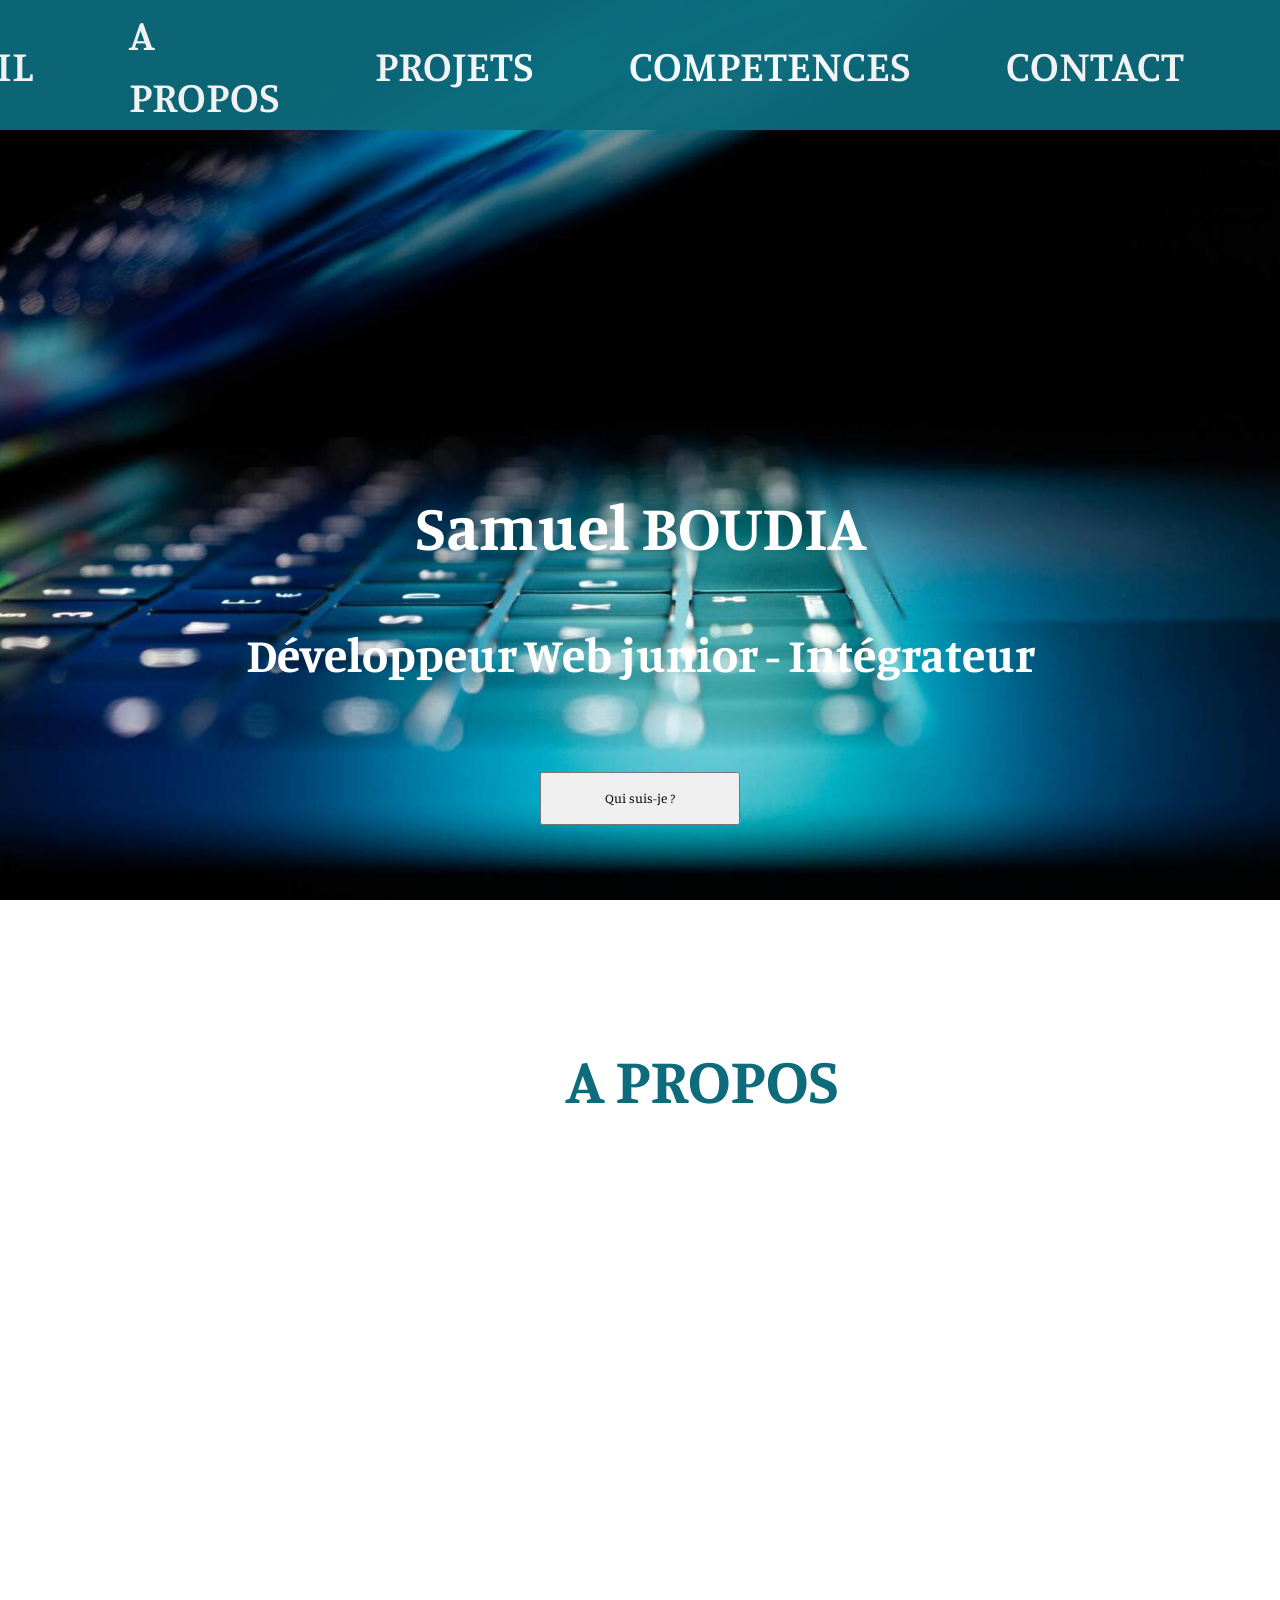
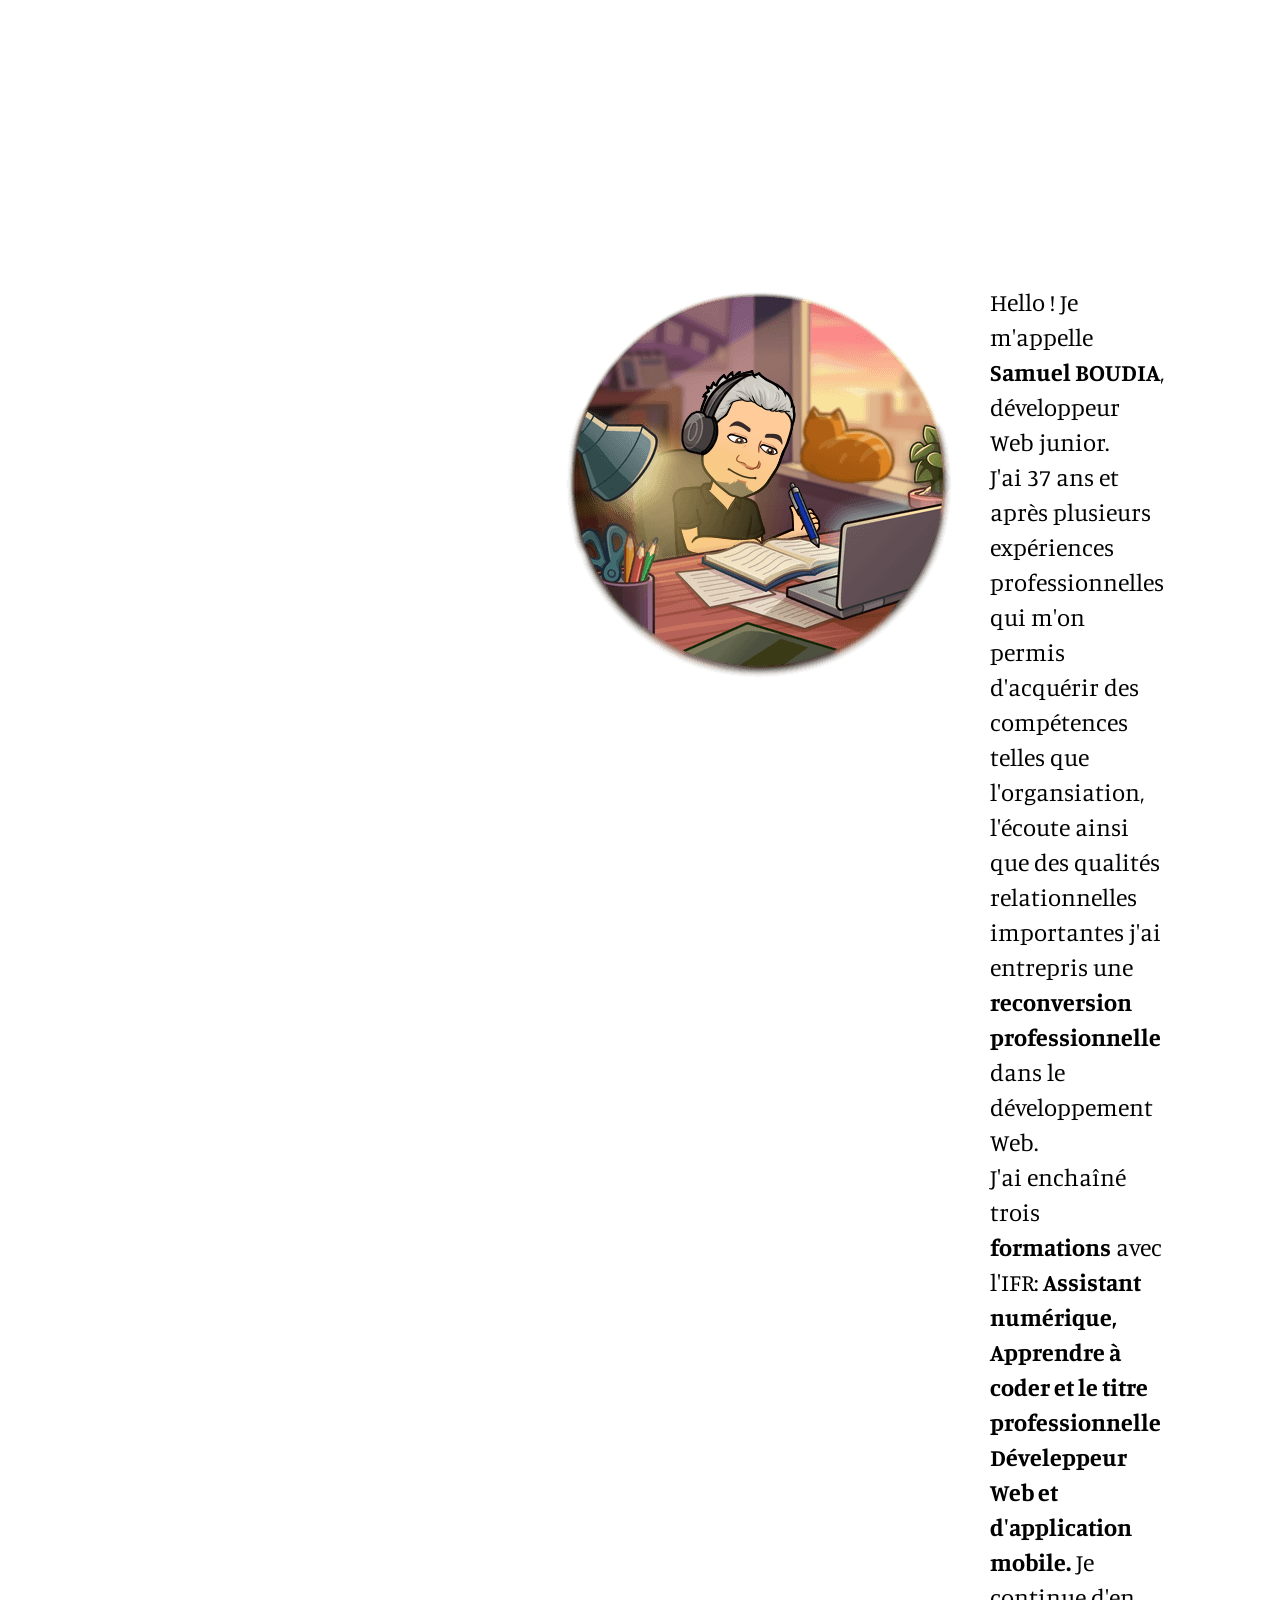
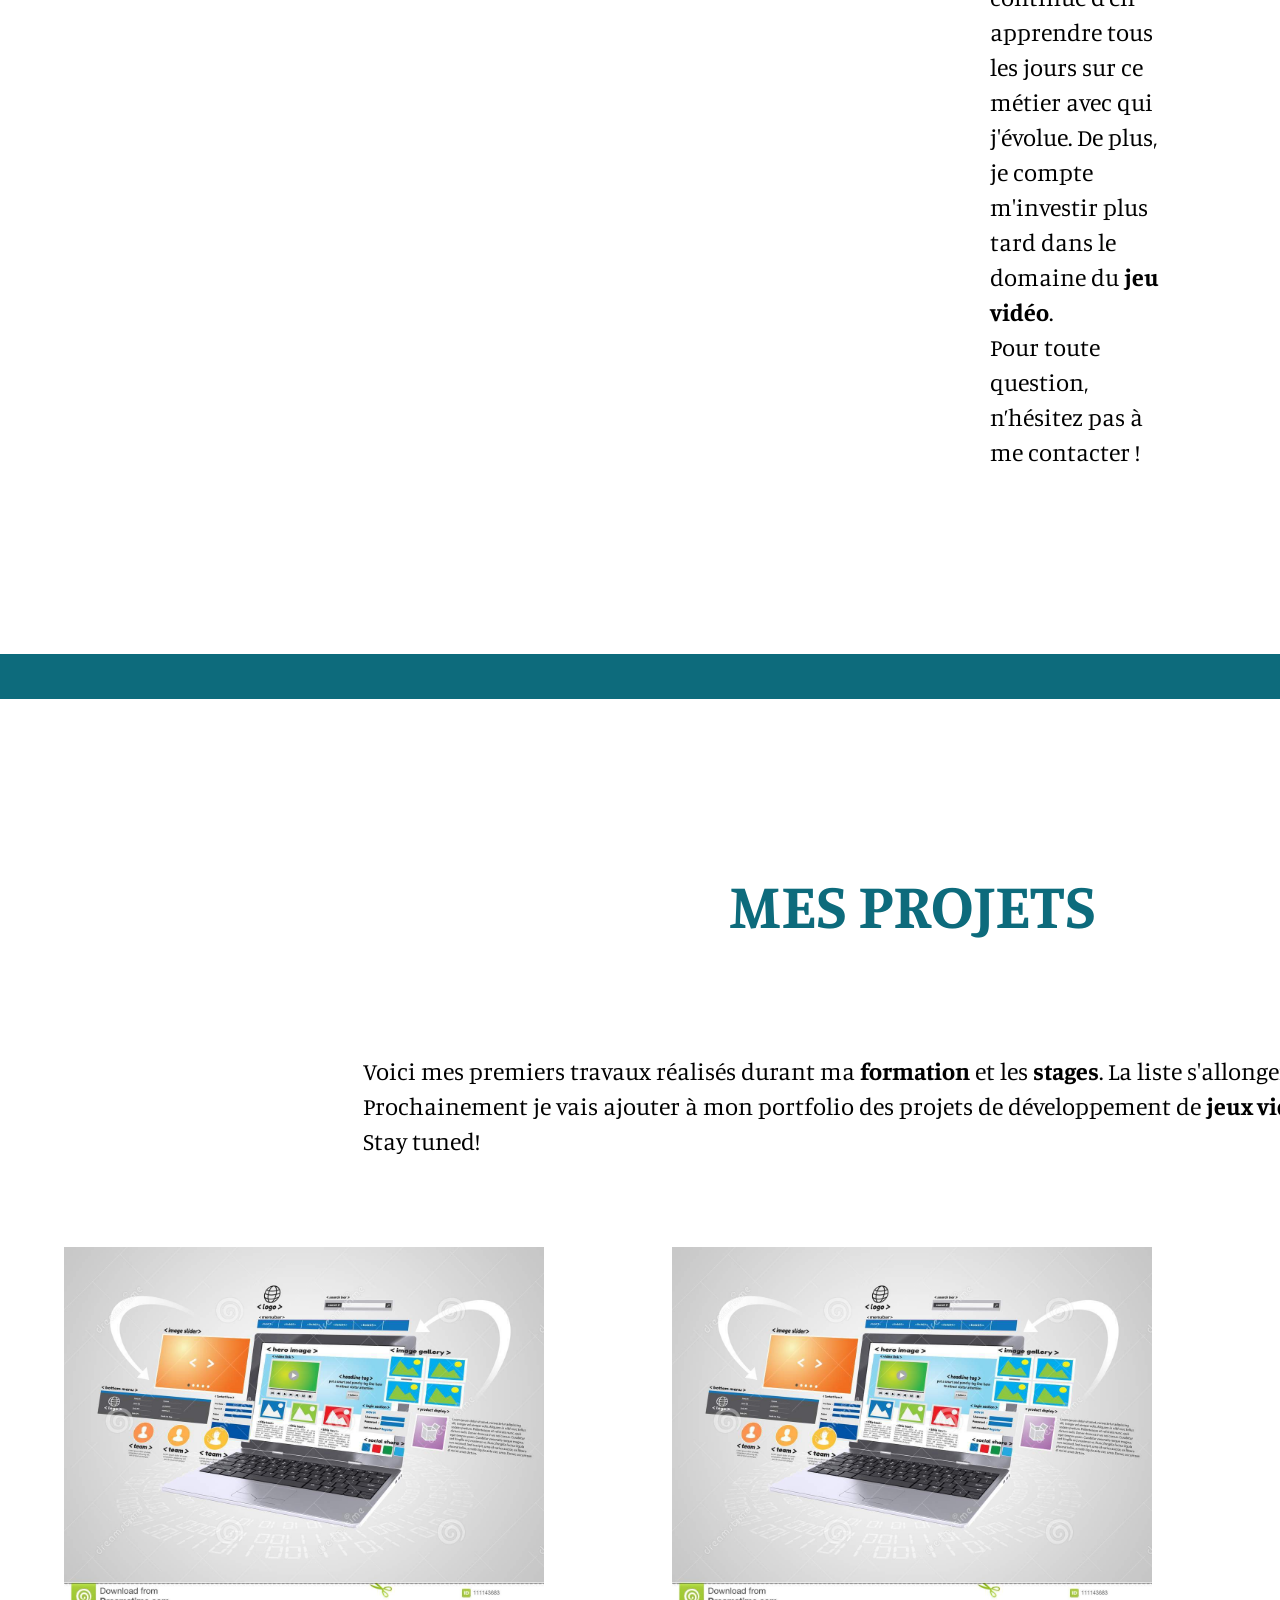
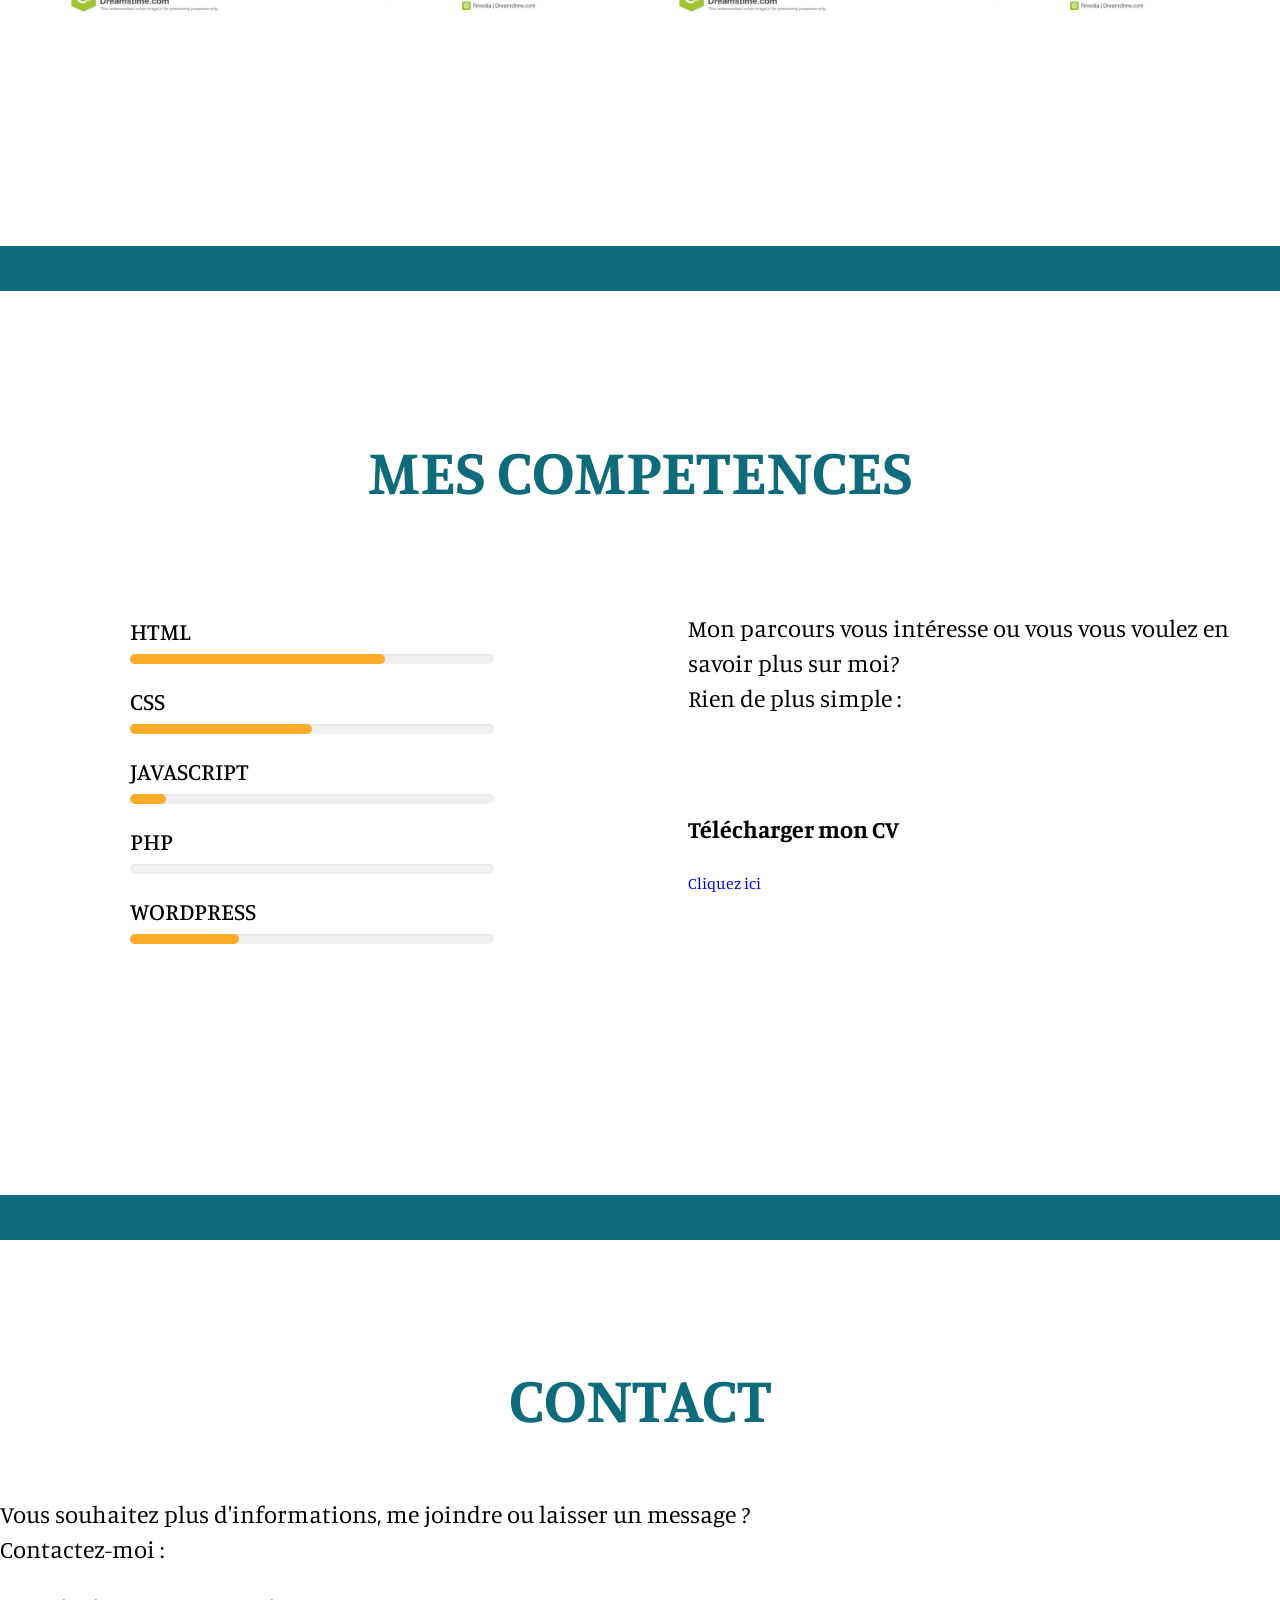
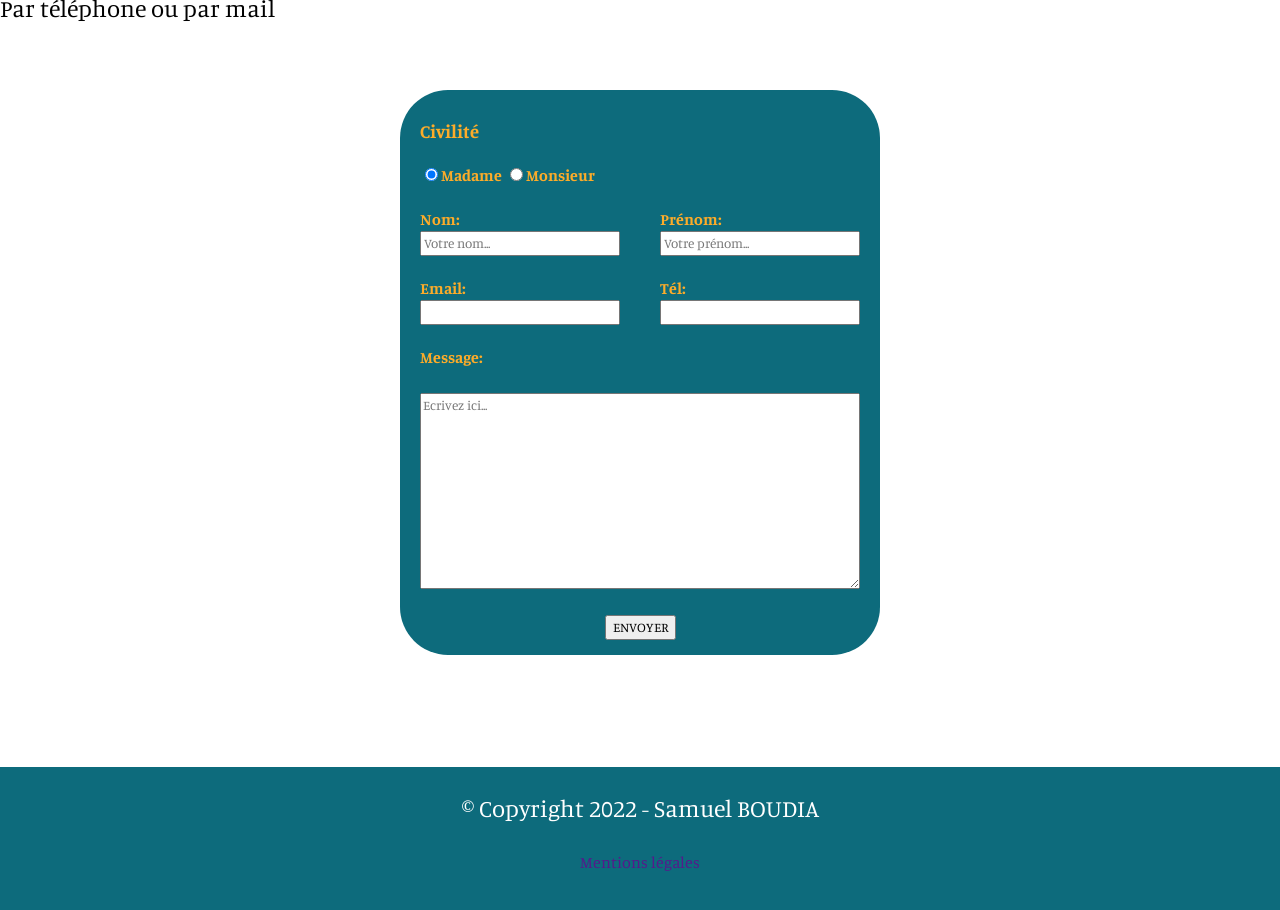
<file: index.html>
<!DOCTYPE html>
<html lang="fr">
<head>
    <meta charset="UTF-8">
    <meta http-equiv="X-UA-Compatible" content="IE=edge">
    <meta name="viewport" content="width=device-width, initial-scale=1.0">
    <title>portfolio-sam-b</title>

    <!--Modification de la police de texte-->
    <link rel="preconnect" href="https://fonts.googleapis.com">
    <link rel="preconnect" href="https://fonts.gstatic.com" crossorigin>
    <link href="https://fonts.googleapis.com/css2?family=Manuale:wght@300&display=swap" rel="stylesheet">

    <link rel="stylesheet" href="css/styles-1.css">
</head>
<body>

    <!--Menu de navigation-début-->
    <header>
        <nav  id="accueil">
            <ul class="nav-list">
                <img class="nav-item" src="img/avatar-1.png" alt="logo">
                <li class="nav-item"><a href="#accueil">accueil</a></li>
                <li class="nav-item"><a href="#a-propos">a propos</a></li>
                <li class="nav-item"><a href="#projets">projets</a></li>
                <li class="nav-item"><a href="#competences">competences</a></li>
                <li class="nav-item"><a href="#contact">contact</a></li>
            </ul>
        </nav>

    <!--container-1-début-->
        <section class="container-1">
            <div class="item-1-1">
                <h1>Samuel BOUDIA</h1>
                <p><strong>Développeur Web junior - Intégrateur</strong></p>
            </div>
    
            <div class="item-1-2">
                <input type="button" name="button" value="Qui suis-je ?" id="button-1"></button>
            </div>
    
        </section>
    <!--container-1-fin-->

    </header>
    <!--Menu de navigation-fin-->
    
    <main>

    <!--container-2-début-->
    <section class="container-2">

        <div class="item-2-1" id="a-propos">
            <h2>A PROPOS</h2>
        </div>

        <div class="item-2-2">
            <img class="photo" src="img/avatar-3.png">
        </div>

        <div class="item-2-3">
            <p>Hello ! Je m'appelle <strong>Samuel BOUDIA</strong>, développeur Web junior.<br>
            J'ai 37 ans et après plusieurs expériences professionnelles qui m'on permis d'acquérir des compétences telles que l'organsiation, l'écoute ainsi que des qualités relationnelles importantes j'ai entrepris une <strong>reconversion professionnelle</strong> dans le développement Web.<br>
            J'ai enchaîné trois <strong>formations</strong> avec l'IFR: <strong>Assistant numérique, Apprendre à coder et le titre professionnelle Déveleppeur Web et d'application mobile.</strong>
            Je continue d'en apprendre tous les jours sur ce métier avec qui j'évolue. De plus, je compte m'investir plus tard dans le domaine du <strong>jeu vidéo</strong>.<br>
            Pour toute question, n’hésitez pas à me contacter !</p>
        </div>

    </section>
    <!--container-2-fin-->

    <!--Bande de séparation 1 -->
    <div class="split-1">
    </div>

    <!--container-3-début-->
    <section class="container-3">

        <div class="item-3-1" id="projets">
            <h2>MES PROJETS</h2>
        </div>
        
        <div class="item-3-2">
            <p>Voici mes premiers travaux réalisés durant ma <strong>formation</strong> et les <strong>stages</strong>. La liste s'allongera avec le temps :)<br>Prochainement je vais ajouter à mon portfolio des projets de développement de <strong>jeux vidéo</strong>.<br>Stay tuned!</p>
        </div>

        <div class="item-3-3">
            <img src="img/image-2.jpg" alt="projet-portfolio-1">
        </div>

        <div class="item-3-4">
            <img src="img/image-2.jpg" alt="projet-portfolio-2">
        </div>

        <div class="item-3-5">
            <img src="img/image-2.jpg" alt="projet-portfolio-3">
        </div>

    </section>
    <!--container-3-fin-->

    <!--Bande de séparation 2 -->
    <div class="split-1">
    </div>

    <!--container-4-début-->
    <section class="container-4">

        <div class="item-4-1" id="competences">
            <h2 id="titre">MES COMPETENCES</h2>
        </div>

        <div class="skills-bar">

            <div class="bar">
                <div class="info">
                    <span>HTML</span>
                </div>
                <div class="progress-line html"><span></span>
                </div>
            </div>
    
            <div class="bar">
                <div class="info">
                    <span>CSS</span>
                </div>
                <div class="progress-line css"><span></span></div>
            </div>
    
            <div class="bar">
                <div class="info">
                    <span>JAVASCRIPT</span>
                </div>
                <div class="progress-line javascript"><span></span></div>
            </div>
    
            <div class="bar">
                <div class="info">
                    <span>PHP</span>
                </div>
                <div class="progress-line php"><span></span></div>
            </div>
    
            <div class="bar">
                <div class="info">
                    <span>WORDPRESS</span>
                </div>
                <div class="progress-line wordpress"><span></span></div>
            </div>
        </div>
        <div class="item-4-7">
            <p>Mon parcours vous intéresse ou vous vous voulez en savoir plus sur moi? <br>Rien de plus simple : </p>
            <br>
            <br>
            <p><strong>Télécharger mon CV</strong></p>
            <a href="img/CV.pdf">Cliquez ici</a>  
        </div>

        <!--<div class="item-4-1" id="competences">
            <h2 id="titre">MES COMPETENCES</h2>
        </div>

        <div class="item-4-2">
            <label for="progress">HTML</label>
            <progress id="file" value="50" max="100"></progress>
        </div>

        <div class="item-4-3">
            <label for="progress">CSS</label>
            <progress id="file" value="50" max="100"></progress>
        </div>

        <div class="item-4-4">
            <label for="progress">JS</label>
            <progress id="file" value="1" max="100"></progress>
        </div>

        <div class="item-4-5">
            <label for="progress">PHP</label>
            <progress id="file" value="1" max="100"></progress>
        </div>

        <div class="item-4-6">
            <label for="progress">WORDPRESS</label>
            <progress id="file" value="20" max="100"></progress>
        </div>

        <div class="item-4-7">
            <p>Télécharger mon CV</p>
            
        </div>

        <div class="item-4-8">
            <a href="img/CV.pdf">Cliquez ici</a>
        </div>
-->
        
    </section>
    <!--container-4-fin-->

    <!--Bande de séparation 3 -->
    <div class="split-1">
    </div>

    <!--container-5-début-->
    <section class="contact" id="contact">

        <div class="item-5-1">
            <h2 id="titre">CONTACT</h2>
        </div>


        <div class="item-5-2">
            <p>Vous souhaitez plus d'informations, me joindre ou laisser un message ?<br>Contactez-moi : </p>
        </div>

        <div class="item-5-3">
            <p>Par téléphone ou par mail</p>
        </div>

        <div class="item-5-4"></div>
        <div class="item-5-5"></div>

        <div class="formulaire">
            <form>
                <section class="container-5">
                    
                    <div class="child-1">
                        <h3>Civilité</h3>
                        <label>
                        <input type="radio" name="civilité" value="true" checked>Madame
                        <input type="radio" name="civilité" value="false">Monsieur
                        </label>
                    </div>
        
                    <div class="child-2">
                        <label for="text">Nom: </label>
                        <input id="text" name="text" type="text" placeholder="Votre nom...">
                    </div>
        
                    <div class="child-3">
                        <label for="text">Prénom: </label>
                        <input id="text" name="text" type="text" placeholder="Votre prénom...">
                    </div>
        
                    <div class="child-4">
                        <label for="email">Email: </label>
                        <input id="email" name="email" type="email">
                    </div>
        
                    <div class="child-5">
                        <label for="tel">Tél: </label>
                        <input id="tel" name="tel"  type="tel">
                    </div>
        
                    <div class="child-8">
                        <label for="message">Message: </label>
                        <br>
                        <textarea id="message" name="message" placeholder="Ecrivez ici..." rows="10" cols="50"></textarea>
                    </div>
        
                    <div class="child-9">
                        <input type="submit" value="ENVOYER">
                    </div>
            </form>
        
            </section>
            
        </div>
    </section>
    <!--container-5-fin-->

    </main>
    <footer>
        <section class="container-6" id="Mentions légales">

            <div class="item-6-1">
                <p>© Copyright 2022 - Samuel BOUDIA</p>
                
            </div>

            <div class="item-6-2">
                <a href="">Mentions légales</a>
            </div>

        </section>

    </footer>
    
</body>
</html>
</file>
<file: css/styles-1.css>
* {
  box-sizing: border-box;
  list-style: none; /*raccourci pour list-style-type + list-style-image + list-type-position*/
  text-decoration: none; /*retirer le sous-lignage*/
  font-family: "Manuale", serif; /*police utilisée*/
}

body,
html,
header,
h1 {
  margin: 0px;
  padding: 0px;
}

body,
html,
header {
  width: 100%;
  height: 100%;
}

header {
  background: url(../img/image-1-modif.jpg);
  background-repeat: no-repeat;
  background-position: center center;
  background-size: cover;
}

h1 {
  font-size: 2em;
}

h2 {
  color: rgb(13, 107, 124);
  font-size: 4em;
  text-align: center;
}

p {
  font-size: 1.5em;
}

#button-1 {
  width: 15em;
  height: 4em;
}

/* --------------------------------*/
/* MENU DE NAVIGATION */
/* --------------------------------*/

.nav-list {
  margin: 0;
  padding: 0.2em 0;
  display: flex;
  justify-content: flex-end;
  align-items: center;
  flex-direction: row;
  /*background-color: rgb(18, 18, 18);*/
  /*background-color: rgb(17, 24, 50);*/
  background-color: rgb(13, 107, 124);
  opacity: 95%;
  position: fixed; /*menu fixe pdt scrolling */
  top: 0%; /*position de la nav-list */
  left: 0%;
  right: 0%;
  /* border: 5px solid;
    border-color: crimson;*/
}

.nav-item {
  margin-right: 4em;
  text-transform: uppercase;
  font-weight: 600;
  font-size: x-large;
}

.nav-item a {
  color: white;
  font-size: 1.8em;
  /*letter-spacing: 1.2px;*/
}

.nav-item:first-child {
  margin-right: auto;
  margin-left: 2em;
  max-width: 5%;
}

/* --------------------------------*/
/* ACCUEIL */
/* --------------------------------*/

.container-1 {
  display: flex;
  flex-direction: column;
  position: relative;
  top: 15em;
  color: white;
  font-size: 2em;
  text-align: center;
  margin-top: 0em;
  /*border: 5px solid;
    border-color: crimson;*/
  gap: 1em;
}

.item-1-2 {
  /*changer ici la taille du texte du bouton*/
}

/* --------------------------------*/
/* A PROPOS */
/* --------------------------------*/

.container-2 {
  display: grid;
  grid-template-rows: 0.5fr 1fr;
  grid-template-columns: 1fr 1fr;
  gap: 2em;
  margin-bottom: 10em;
}

.item-2-1 {
  grid-column: 1 / 3;
  grid-row: 1;
  text-align: center;
  margin-top: 5em;
  margin-bottom: 5em;
  align-items: center;
}

.item-2-2 {
  margin-left: 35em;
  margin-top: 2em;
}

/* Modif taille img 

.item-2-2 > img{
  width: 60%;
}

*/

.item-2-3 {
  margin-right: 15em;
  margin-top: 0.5em;
}

/* Bande de séparation */

.split-1 {
  background-color: rgb(13, 107, 124);
  height: 5vh;
}

.split-2 {
  background-color: white;
  height: 5vh;
}

/* --------------------------------*/
/* MES PROJETS */
/* --------------------------------*/

.container-3 {
  display: grid;
  grid-template-rows: 0.5fr 0.25fr 1fr;
  grid-template-columns: 1fr 1fr 1fr;
  /*width: 100vw;
    height: 100vh;*/
  place-items: center;
  margin-top: 5em;
  margin-bottom: 10em;
}

.item-3-1 {
  grid-row: 1/2;
  grid-column: span 4;
}

.item-3-2 {
  grid-row: 2/3;
  grid-column: span 4;
}

.item-3-3 {
  grid-row: 3/4;
  grid-column: 1/2;
  padding: 4em 4em;
}

.item-3-3 img:first-child {
  width: 30rem;
}

.item-3-4 {
  grid-row: 3/4;
  grid-column: 2/3;
  padding: 4em 4em;
}

.item-3-4 img:first-child {
  width: 30rem;
}

.item-3-5 {
  grid-row: 3/4;
  grid-column: 3/4;
  padding: 4em 4em;
}

.item-3-5 img:first-child {
  width: 30rem;
}

/* --------------------------------*/
/* MES COMPETENCES */
/* --------------------------------*/

/* --------------------------------*/
/* SKILL BAR */
/* --------------------------------*/

.container-4 {
  display: grid;
  grid-template-columns: 1fr 1fr;
  grid-template-rows: 0.5fr 1fr 0.5fr;
  gap: 2em;
  }

.item-4-1 {
    grid-column: 1/3;
    grid-row: 1/2;
    margin-top: 5em;
  }

  .item-4-7 {
    grid-column: 2/3;
    grid-row: 2/3;
    margin-left: 2em;
    margin-top: -0.9em;
    /*text-align: center;*/
  }

.skills-bar{
  grid-column: 1/2;
  grid-row: 2/3;
  /*width: 600px;*/
  background: #fff;
  border-radius: 10px;
  padding: 12px 130px;
  /*box-shadow: 5px 5px 10px rgba(0, 0, 0, 0.2);*/
}

.skills-bar .bar{
  margin: 20px 0;
}

.skills-bar .bar:first-child{
  margin-top: 0px;
}

.skills-bar .bar .info{
  margin-bottom: 5px;
}

.skills-bar .bar .info span{
  font-size: 1.5em;
  font-weight: 500;
}

.skills-bar .bar .progress-line{
  position: relative;
  height: 10px;
  width: 100%;
  background: #f0f0f0;
  border-radius: 10px;
  transform: scaleX(0);
  transform-origin: left;
  box-shadow: inset 0px 1px 1px rgba(0,0,0,0.05),
                    0px 1px rgba(255, 255, 255, 0.8);
  animation: animate 1s cubic-bezier(1,0,0.5,1) forwards;
}

.bar .progress-line span{
  height: 100%;
  width: 80%;
  background: rgb(253, 172, 41);
  position: absolute;
  border-radius: 10px;
  transform: scaleX(0);
  transform-origin: left;
  animation: animate 1s 1s cubic-bezier(1,0,0.5,1) forwards;
}


@keyframes animate {
  100%{
      transform: scaleX(1);
  }
}


.progress-line.html span{
  width: 70%; 
}

.progress-line.css span{
  width: 50%; 
}

.progress-line.javascript span{
  width: 10%; 
}

.progress-line.php span{
  width: 0%; 
}

.progress-line.wordpress span{
  width: 30%; 
}

/*.bar .progress-line span::before{
  position: absolute;
  content:"";
  right: 0;
  top: -10px;
  height: 0;
  width: 0;
  border: 7px solid transparent;
  border-bottom-width: 0px;
  border-right-width: 0px;
  border-top-color: #000;
  opacity: 0;
  animation: showText 0.5s 1s linear forwards;
}
*/

/*@keyframes showText {
  100%{
      opacity: 1;
  }
}

.bar .progress-line span::after{
  position: absolute;
  right: 0;
  top: -23px;
  color: #fff;
  font-size: 12px;
  font-weight: 500;
  background: #000;
  padding: 1px 8px;
  border-radius: 3px;
}

.progress-line.html span::after{
  content: "70%"; 
}

.progress-line.css span::after{
  content: "50%"; 
}

.progress-line.javascript span::after{
  content: "10%"; 
}

.progress-line.php span::after{
  content: "0%"; 
}

.progress-line.wordpress span::after{
  content: "30%"; 
}
*/






/*
.container-4 {
  display: grid;
  grid-template-columns: 1fr 1fr;
  grid-template-rows: repeat(6, 0.2fr);
  column-gap: 2em;
  margin-top: 5em;
  margin-bottom: 10em;
}

.item-4-1 {
  grid-column: 1/3;
  grid-row: 1/2;
}

.item-4-2 {
  grid-column: 1/2;
  grid-row: 2/3;
}

.item-4-3 {
  grid-column: 1/2;
  grid-row: 3/4;
}

.item-4-4 {
  grid-column: 1/2;
  grid-row: 4/5;
}

.item-4-5 {
  grid-column: 1/2;
  grid-row: 5/6;
}

.item-4-6 {
  grid-column: 1/2;
  grid-row: 6/7;
}

.item-4-7 {
}

#file {
}

*/

/* --------------------------------*/
/* FORMULAIRE DE CONTACT */
/* --------------------------------*/

.contact {
  margin-top: 7em;
  margin-bottom: 7em;
}


.container-5 {
  display: grid;
  background-color: rgb(13, 107, 124);
  grid-template-columns: 1fr 1fr;
  margin: 4em 25em;
  border-radius: 3em;
  font-weight: bold;
  color: rgb(253, 172, 41);
}

.child-1 {
  display: grid;
  padding: 10px 20px;
  grid-column: 1 / 3;
  grid-row: 1 / 2;
}

.child-2 {
  display: grid;
  padding: 10px 20px;
}

.child-3 {
  display: grid;
  padding: 10px 20px;
}

.child-4 {
  display: grid;
  padding: 10px 20px;
}

.child-5 {
  display: grid;
  padding: 10px 20px;
}

.child-8 {
  display: grid;
  padding: 10px 20px;
  grid-column: 1 / 3;
  grid-row: 5 / 6;
}

.child-9 {
  margin: 5px auto;
  padding: 10px 20px;
  grid-column: 1 / 3;
  grid-row: 6 / 7;
}

.container-6 {
  display: flex;
  flex-direction: column;
  place-items: center;
  padding-bottom: 2.25em;
  /*background-color: rgb(18, 18, 18);*/
  background-color: rgb(13, 107, 124);
  color: white;
}

/*.item-6-2 {
}*/



/* MEDIA QUERIES */
/*
@media screen and (max-width:1024px) {
  .container-2 {
    display: grid;
    grid-template-rows: 0.25fr 0.1fr 1fr;
    grid-template-columns: 1fr;
    gap: 0em;
    margin-bottom: 0em;
  }
  
  .item-2-1 {
    grid-row: 1/2;
    text-align: center;
    align-items: center;
    margin-top: 0em;
    margin-bottom: 0em;
  }
  
  .item-2-2 {
    grid-row: 2/3;
    margin-left: 0;
    align-content: center;
  }
  
  .item-2-3 {
    grid-row: 3/4;
  }

}
*/
</file>
